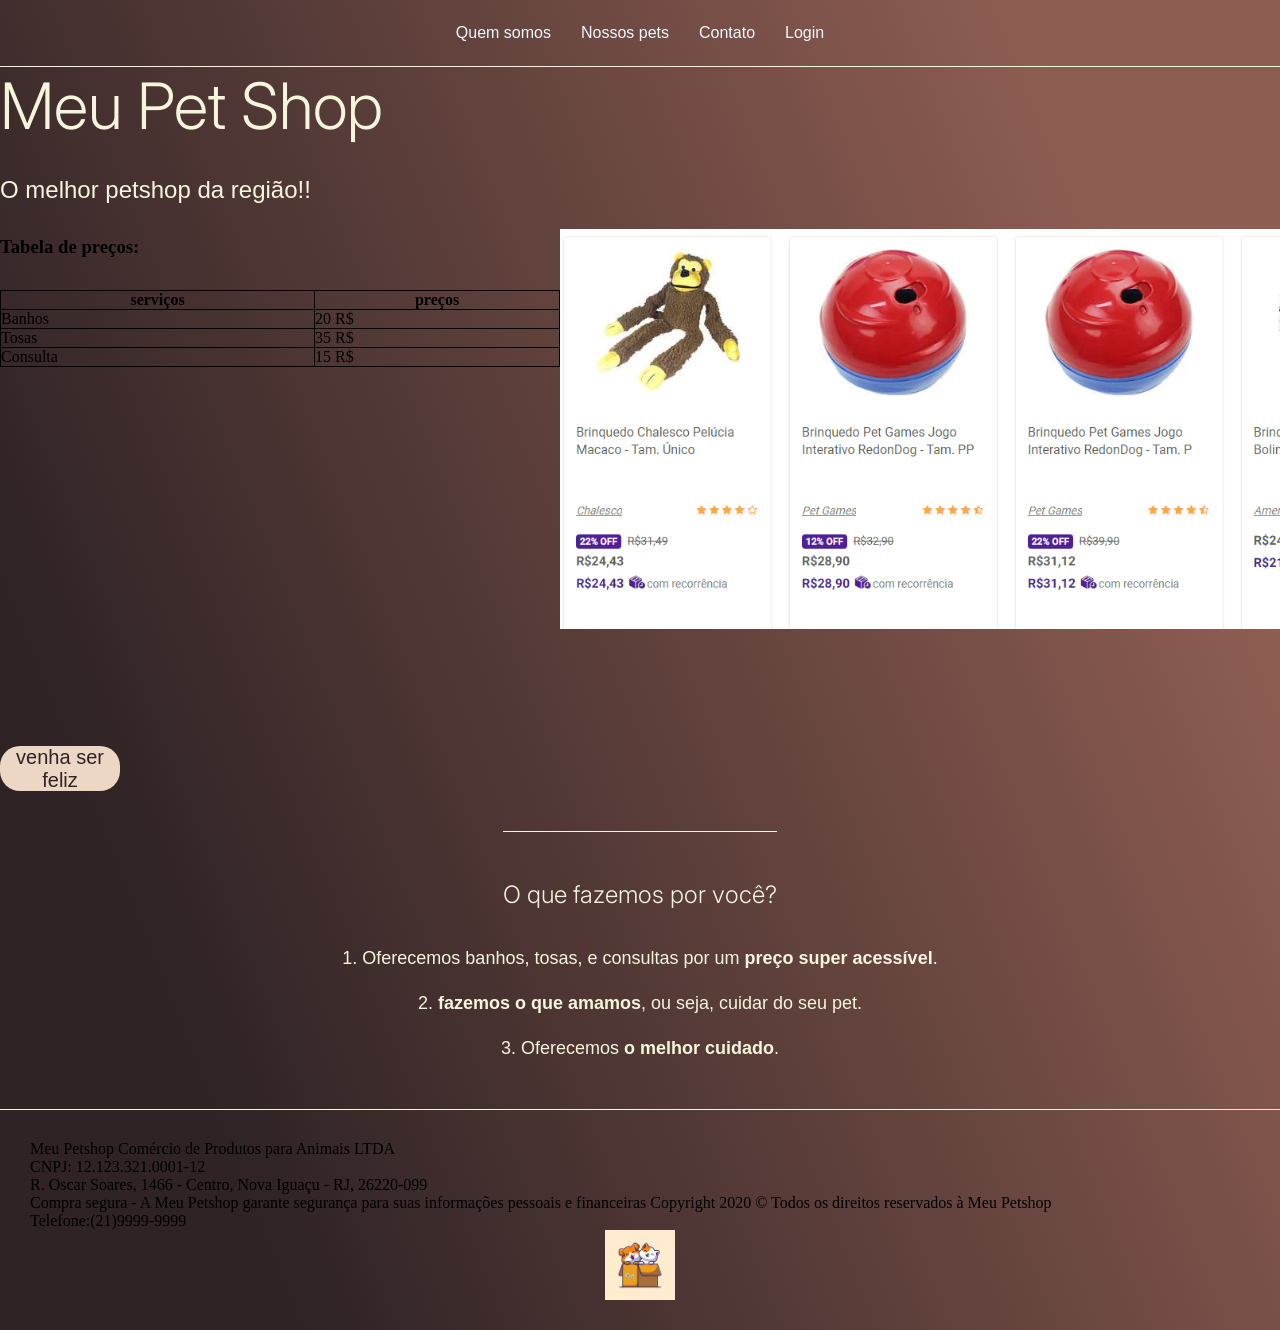
<file: index.html>
<!DOCTYPE html>
<html lang="pt-Br">
<head>
    <meta charset="UTF-8">
    <meta name="viewport" content="width=device-width, initial-scale=1.0">
    <title>MeuPetShop</title>
    <link rel="stylesheet" type="text/css" href="style.css">
    <style>
        table, th,td {
            border: 1px solid black;
            border-collapse:collapse ;
            
        }
    </style>
</head>
<body>
    <header class="cabeçalho">
        <nav class="cabeçalho-menu">
        <a class="cabeçalho-menu-item"href="QuemSomos.html">Quem somos</a>
        <a class="cabeçalho-menu-item"href="nossosPets.html">Nossos pets</a>
        <a class="cabeçalho-menu-item"href="contato.html">Contato</a>
        <a class="cabeçalho-menu-item"href="login.html">Login</a>
        </nav>
    </header>

    <main class="conteudo">
    <section class="conteudo-principal">
        <div class="conteudo-principal-escrito">
            <h1 class="conteudo-principal-escrito-titulo">Meu Pet Shop</h1>
            <h2 class="conteudo-principal-escrito-subtitulo">O melhor petshop da região!!</h2>
            <h3 class="conteudo-principal-escrito-tabelas">Tabela de preços:</h3>
            <table>
                <tr>
                    <th>serviços</th>
                    <th>preços</th>
                </tr>
                <tr>
                    <td>Banhos</td>
                    <td>20 R$</td>
                </tr>
                <tr>
                    <td>Tosas</td>
                    <td>35 R$</td>
                </tr>
                <tr>
                    <td>Consulta</td>
                    <td>15 R$ </td>
                </tr>   
             </table>
             <iframe width="560" height="315" src="https://www.youtube.com/embed/S-gWb3sV9mY" title="YouTube video player" frameborder="0" allow="accelerometer; autoplay; clipboard-write; encrypted-media; gyroscope; picture-in-picture" allowfullscreen></iframe>
            <button class="conteudo-principal-escrito-botao">venha ser feliz</button>
        </div>
        <img class="conteudo-principal-imagem"src="brinquedos.png">
    </section>

    <section class="conteudo-secundario">
        <h4 class="conteudo-secundario-titulo">O que fazemos por você?</h4>
        <p class="conteudo-secundario-paragrafo">1. Oferecemos banhos, tosas, e consultas por um<strong> preço super acessível</strong>.</p>
        <p class="conteudo-secundario-paragrafo">2. <strong>fazemos o que amamos</strong>, ou seja, cuidar do seu pet.</p>
        <p class="conteudo-secundario-paragrafo">3. Oferecemos<strong> o melhor cuidado</strong>. </p>

    </section>

    </main>

    <footer class="rodape">
            <p class="rodape1">Meu Petshop Comércio de Produtos para Animais LTDA</p>
            <p class="rodape1"> CNPJ: 12.123.321.0001-12</p>
            <p class="rodape1">  R. Oscar Soares, 1466 - Centro, Nova Iguaçu - RJ, 26220-099</p>
            <p class="rodape1">  Compra segura - A Meu Petshop garante segurança para suas informações pessoais e financeiras
                Copyright 2020 © Todos os direitos reservados à Meu Petshop</p>
            <p class="rodape1">  Telefone:(21)9999-9999 </p>
        <img class="rodape-imagem" src="imagem de baixo.jpg">
    </footer>
</body>
</html>
</file>
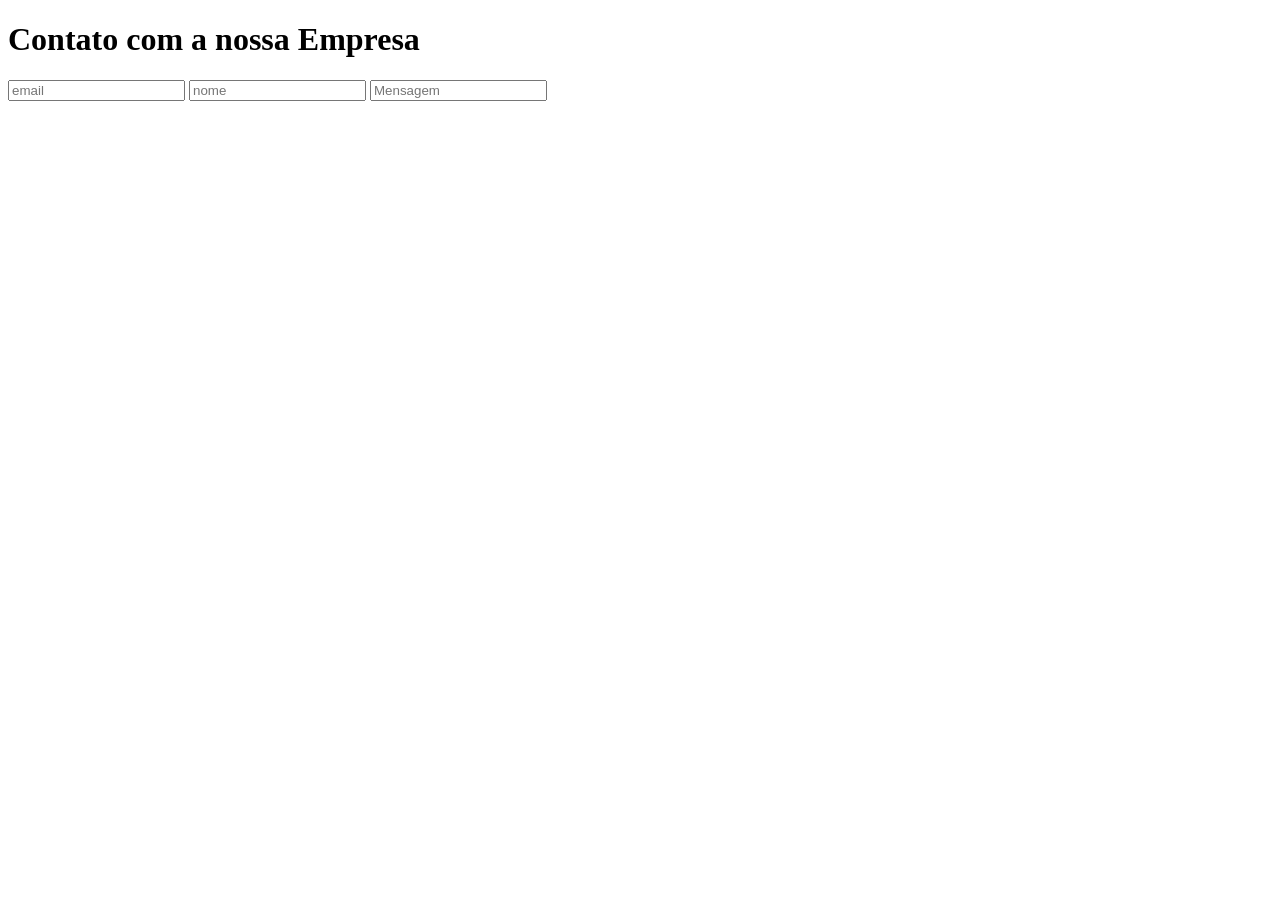
<file: contato.html>
<!DOCTYPE html>
<html lang="en">
<head>
    <title>Contato.com.br</title>
</head>
<body>
    <div id="form-Contato">
        <h1>Contato com a nossa Empresa</h1>
        <form method="get" action="processar.php">
            <input type="email" placeholder="email" id="email" maxlength="20">
            <input type="nome" placeholder="nome" id="nome" maxlength="20">
            <input type="Mensagem" placeholder="Mensagem" id="Mensagem">
        </form>


    
    
</body>
</html>
</file>
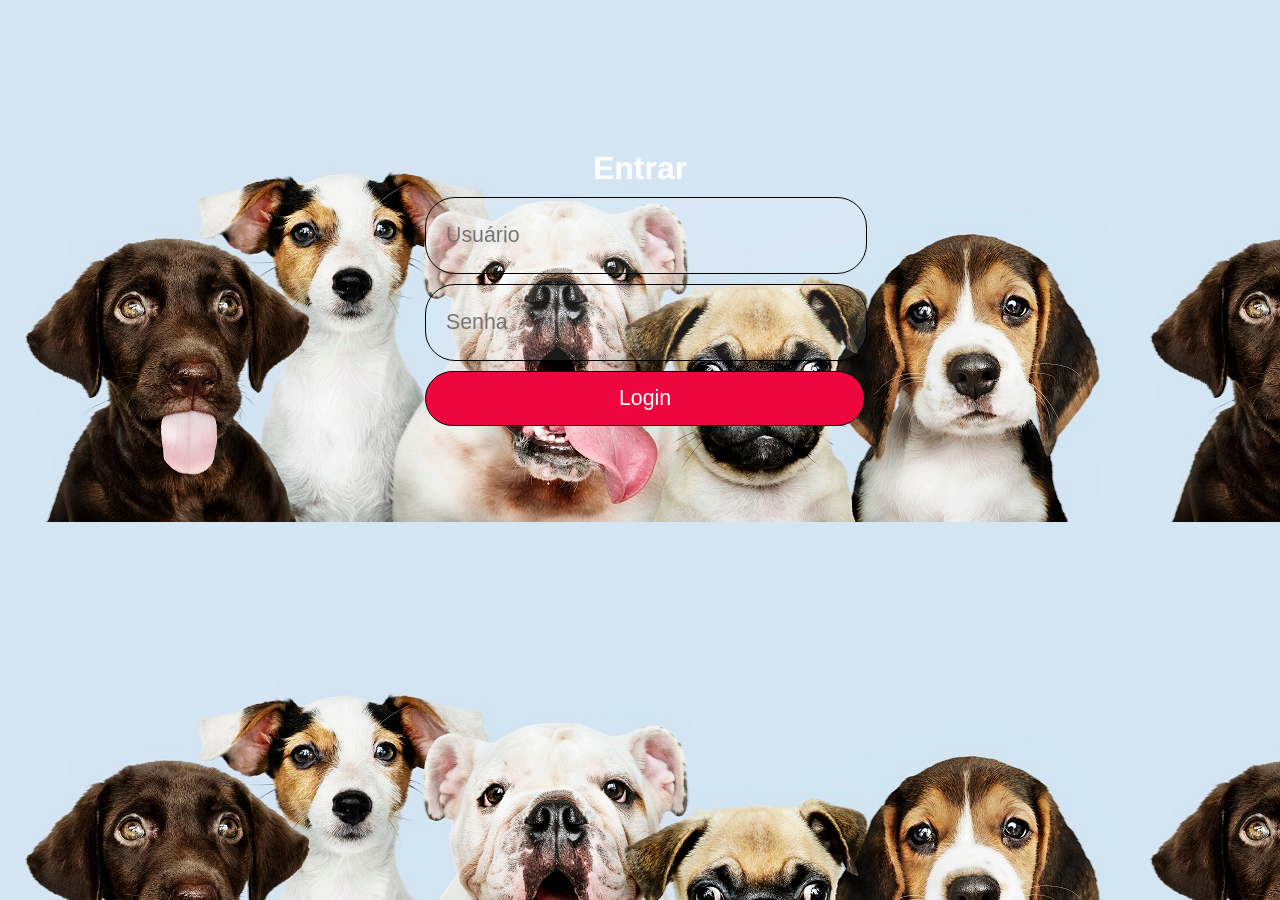
<file: login.html>
<!doctype html>
<html lang="pt-br">
<head>
    <meta charset="UTF-8">
    <title>Login.com.br</title>
    <link rel="stylesheet" type="text/css" href="login.css">
</head>
<body>
    <div id="form-login">
        <h1>Entrar</h1>
        <form method="post" action="processar.php">
            <input type="email" placeholder="Usuário" id="email" maxlength="20">
            <input type="password" placeholder="Senha" id="senha" maxlength="6">
            <input type="submit" value="Login" id="login">
        </form>
    </div>
</body>
</html>
</file>
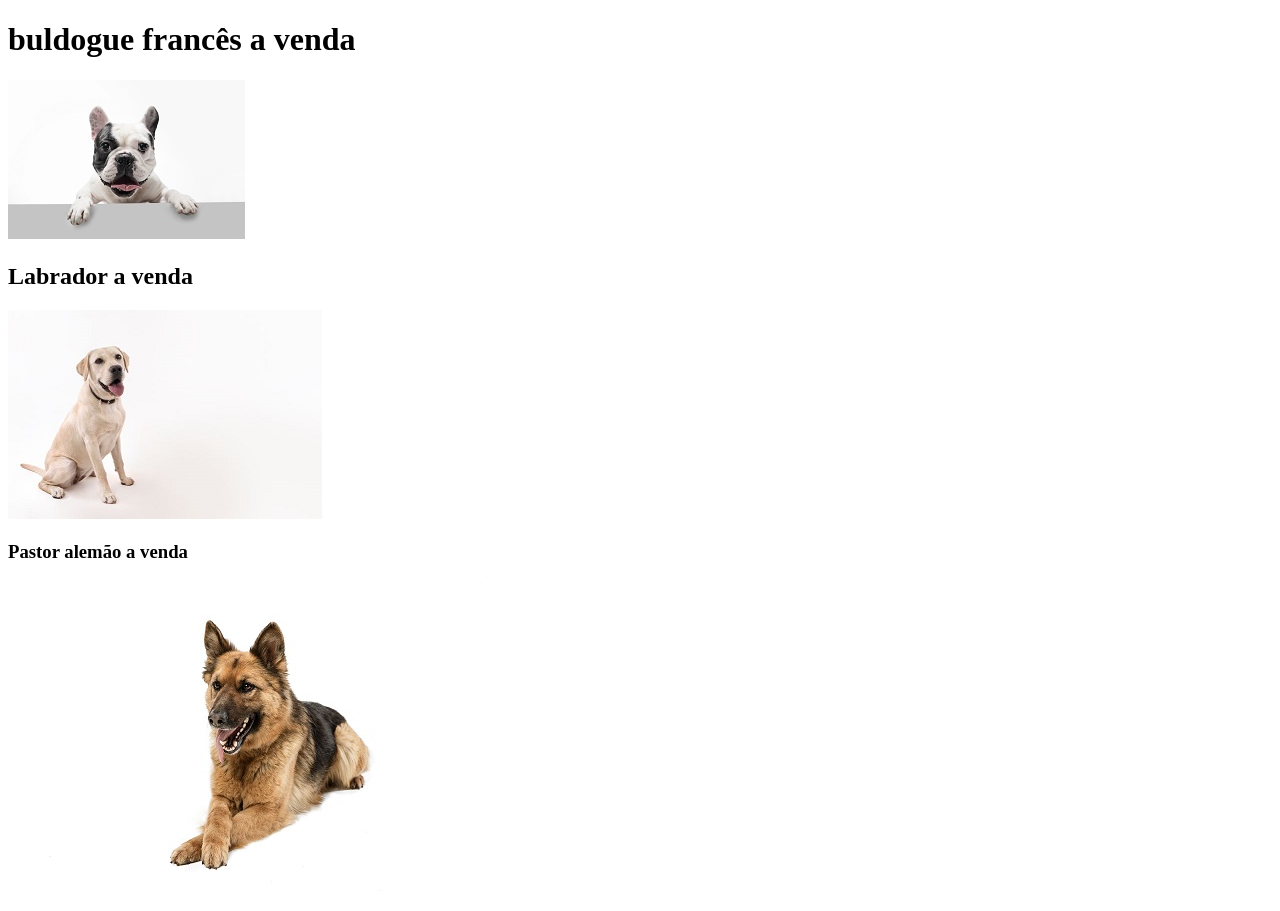
<file: nossosPets.html>
<!DOCTYPE html>
<html lang="pt-Br">
<head>
    <title>Nossos Pets.com.br</title>
</head>
<body>
    <h1>buldogue francês a venda</h1>
    <img src="buldogue-francês.jpg">
    <h2>Labrador a venda</h2>
    <img src="labrador-retriever.jpg">
    <h3>Pastor alemão a venda</h3>
    <img src="pastor-alemão.jpg">
</body>
</html>
</file>
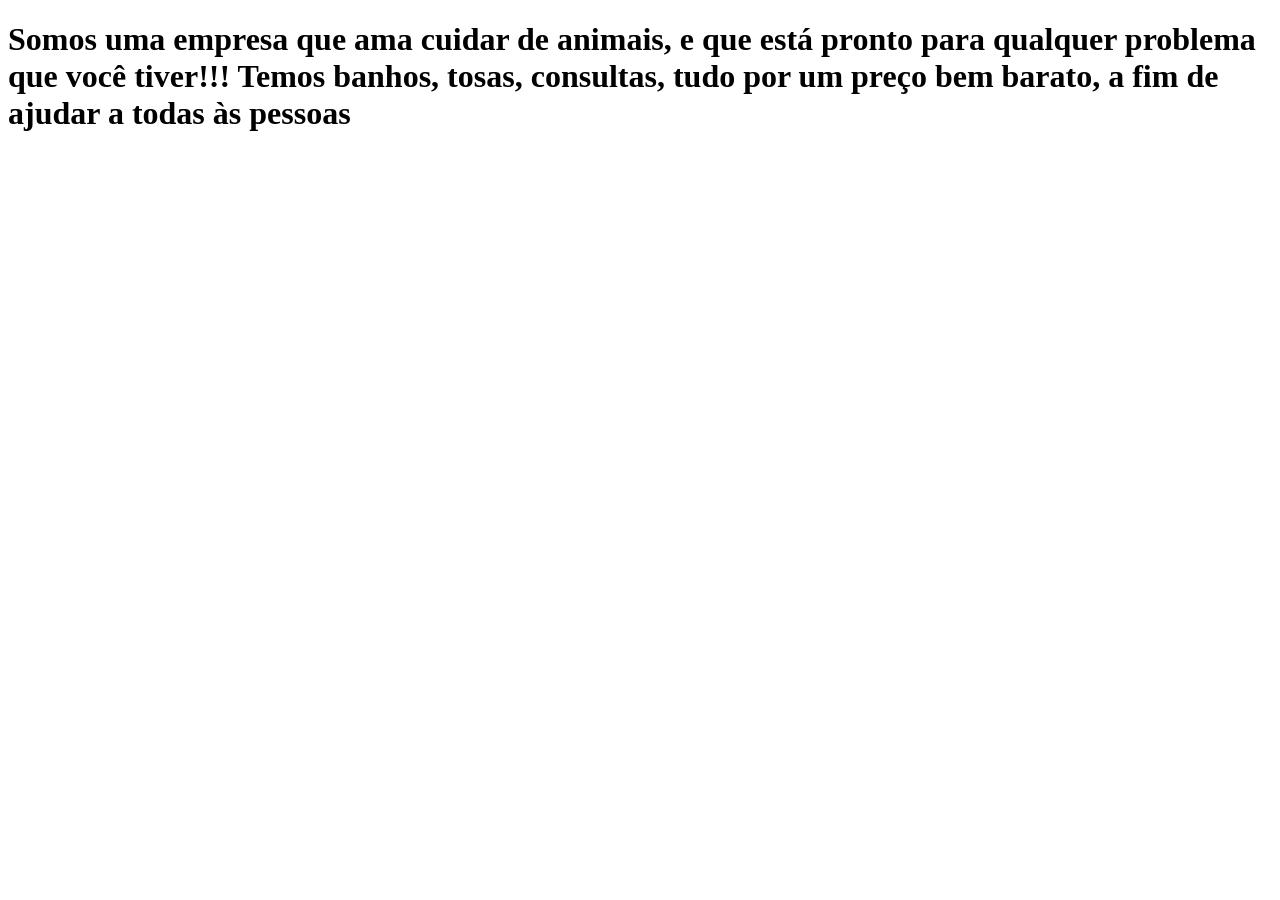
<file: QuemSomos.html>
<!DOCTYPE html>
<html lang="pt-Br">
<head>
    <title>Quem somos.com.br</title>
</head>
<body>
    <h1>Somos uma empresa que ama cuidar de animais, e que está pronto para qualquer problema que você tiver!!! Temos banhos, tosas, consultas, tudo por um preço bem barato, a fim de ajudar a todas às pessoas</h1>
</body>
</html>
</file>
<file: style.css>
@import url('https://fonts.googleapis.com/css2?family= Inter: wght @300;400 & display=swap');

* {
margin: 0;
padding: 0;
box-sizing: border-box;
text-decoration: none;
}

body {
    font-size: 100%;
    background: linear-gradient(68.15deg, #2F2325 16.62%, #8E5D52 85.61%);   
}
.cabeçalho {
    display: flex;
    flex-direction: row;
    align-items: center;
    justify-content: space-around;
    padding: 24px;
}

.cabeçalho-menu {
    display: flex;
    gap: 30px;
}
.cabeçalho-menu-item {
    font-family: 'Sarala', sans-serif;
    color: aliceblue;
    font-weight: 400;
    font-size: 20 px;
}

.conteudo {
    border-top: 0.4px solid beige;
    margin-bottom: 50px;
}
.conteudo-principal {
    display: flex;
    flex-direction: row;
    align-items: center;
    justify-content: space-around;
}
.conteudo-principal-escrito {
    display: flex;
    flex-direction: column;
    gap: 32px;
}
.conteudo-principal-escrito-titulo {
    font-family: 'Inter', sans-serif;
    font-weight: 300;
    font-size: 64px;
    color: beige;
}
.conteudo-principal-escrito-subtitulo {
    font-family: 'Sarala', sans-serif;
    font-weight: 400;
    font-size: 24px;
    color: beige;
}
.conteudo-principal-escrito-botao {
    background-color: #ecd6c4;
    width: 120px;
    height: 45px;
    border: none;
    border-radius: 20px;
    font-family: 'Sarala', sans-serif;
    font-weight: 300;
    font-size: 20px;
    color: #2F2325
}
.conteudo-principal-imagem {
    height: 400px;
}
.conteudo-secundario {
    display: flex;
    flex-direction: column;
    align-items: center;
    gap: 24px;
    margin-top: 40px;
}
.conteudo-secundario-titulo {
    border-top: 0.4px solid beige;
    padding-top: 48px;
    font-family: 'Inter', sans-serif;
    font-weight: 300;
    font-size: 24px;
    color: beige;
    margin-bottom: 15px;
}
.conteudo-secundario-paragrafo {
    font-family: 'Sarala', sans-serif;
    font-weight: 150;
    font-size: 18px;
    color: beige;
}
.rodape {
    padding: 30px;
    border-top: 0.4px solid beige;
}
.rodape-imagem  {
   height: 70px;
   display: block;
   margin: 0 auto;
}
</file>
<file: login.css>
*{
    margin: 0px;
    padding: 0px;
}

input {
    display: block;
    height: 55px;
    width: 400px;
    margin: 10px;
    border-radius: 30px;
    padding: 10px 20px;
    font-size: 16pt;
    background-color: rgba(255,255,255, 0.1);
    color: white;
    border: 1px solid black;
}

input#login {
    width: 440px;
    background-color: rgb(238, 7, 61);
}

input#cadastrar {
    width: 440px;
    background-color: rgb(155,255,15);
}


div#form-login {
    /*background-color: red;*/
    width: 450px;
    margin: 150px auto;
}


body {
    background-image: url("papel-de-parede.jpg");
    color: white;
    font-family: Arial;
    text-align: center;
}

a {
    color: white;
    text-decoration: none;

}

a:hover{
    text-decoration: underline;
}
</file>
